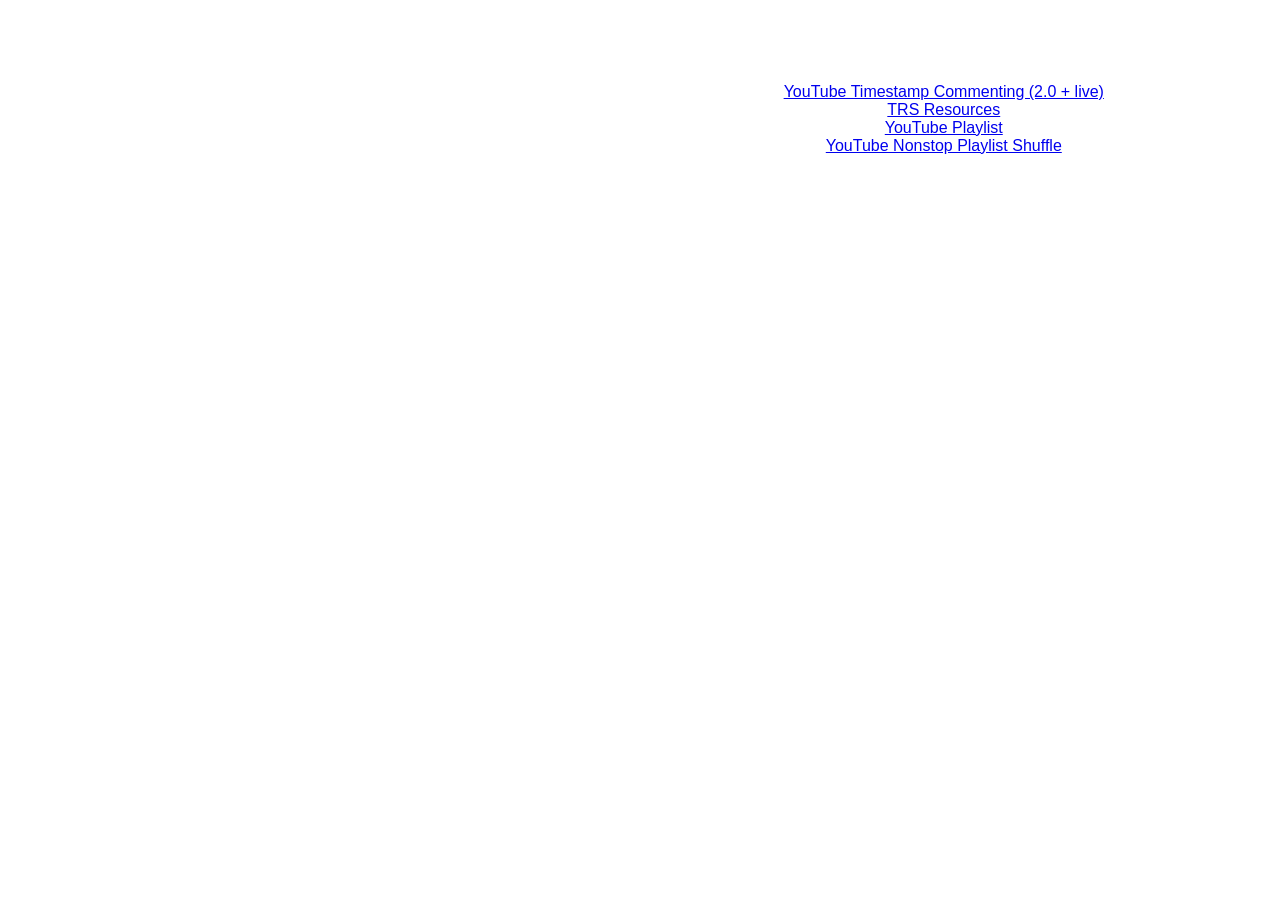
<file: index.html>
<!DOCTYPE html>
<html>
  <head>
    <title>
      Millie's Github Pages
    </title>
    <link rel="icon" href="7C6EA783-EEFB-4ED8-9F3D-34C136716360.png" />
    <link rel="stylesheet" href="styles.css" />
  </head>
  <body>
    <h1>Millie's Github Pages</h1>
    <table>
      <tr>
        <td>
          <p>
            Mostly a page for random projects that I hope will be useful to others in the future.<br />
            Don't expect the best of web formatting or design here....yet.
          </p>
        </td>
        <td>
          <a href="yt-timestamp-comment-200.html">YouTube Timestamp Commenting (2.0 + live)</a>
          <br />
          <a href="trs-resources.html">TRS Resources</a>
          <br />
          <a href="yt-playlist.html">YouTube Playlist</a>
          <br />
          <a href="yt-playlist-shuffle.html">YouTube Nonstop Playlist Shuffle</a>
        </td>
      </tr>
    </table>
  </body>
</html>
</file>
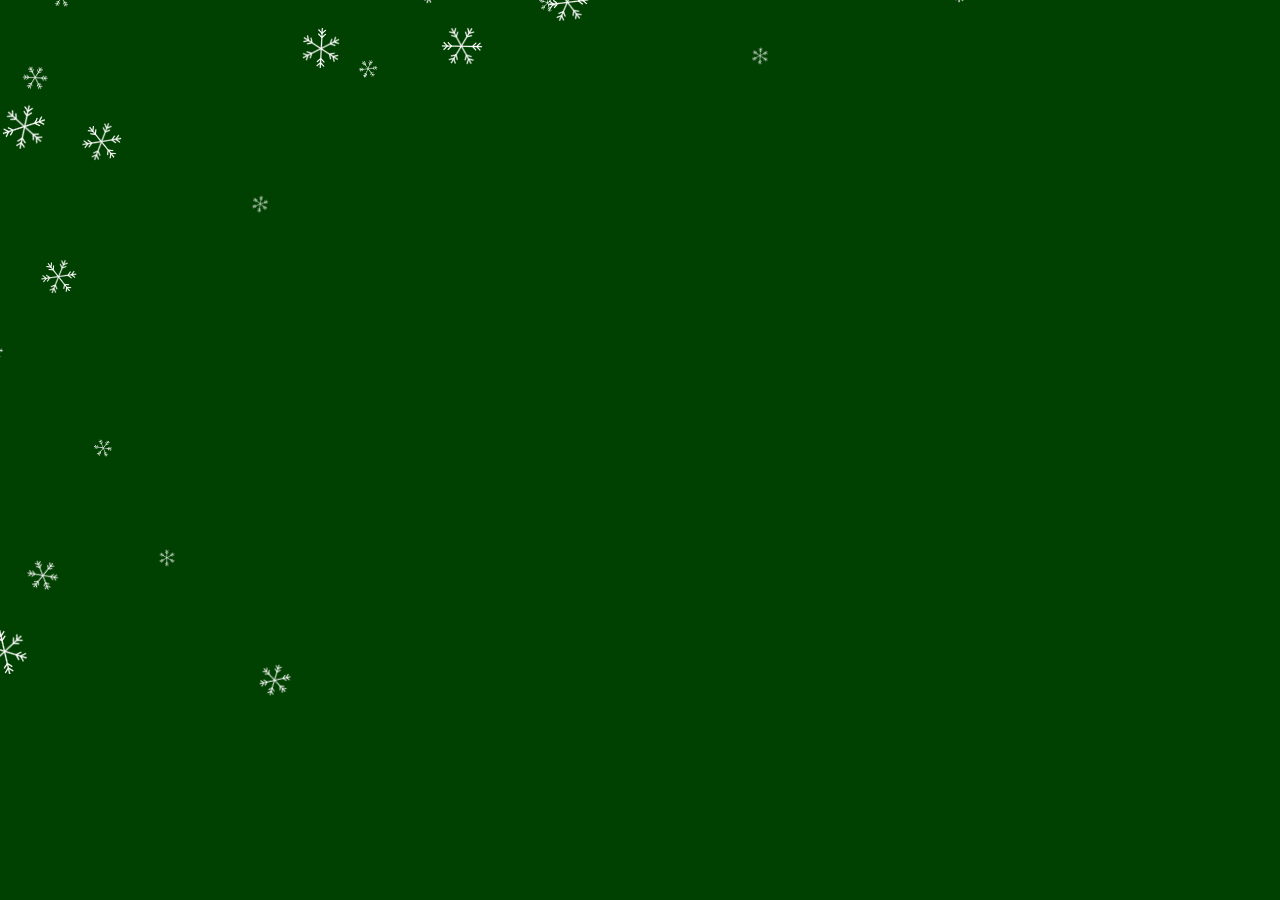
<file: snowing page.html>
<!DOCTYPE html >
<html>
	<head>
		<style>
			
			body {
				background-color: rgba(0, 64, 0, 255);
			}
			.snowy {
				height: 50px;
				width: 50px;
				position: fixed;
				top: 0%;
				left: 0%;
				background-position: 50% 50%;
				background-size: contain;
				background-image: url("snowflake1.png");
				background-repeat: no-repeat;
				transform: rotate(0deg);
			}
		</style>
	</head>
	<body onload="summonSnow()">
		<script>
			var counter = 0;
			var genDir = {
				xChange: 2,
				yChange: 1
			};
			var templateSnow = {
				x: 0,
				y: 0,
				vx: 0,
				xy: 0,
				inang: 0,
				ang: 0,
				size: 100,
				id: "snow"
			};
			var bounds = {
				t: 0, l: 0,
				r: window.innerWidth,
				b: window.innerHeight
			};

			var spdMulti = 0.15;

			function getRandomInt(num) {
				return Math.floor(Math.random() * Math.floor(num));
			}

			var snowArray = [];
			function summonSnow() {
				if (snowArray.length > 500) { return; }
				var newSnow = Object.assign({}, templateSnow);
				switch(getRandomInt(2)) {
					case 1:
						newSnow.x = getRandomInt(bounds.r + 50) - 50;
						newSnow.y = -50;
						break;
					default:
						newSnow.x = -50;
						newSnow.y = getRandomInt(bounds.b) - 50;
				}
				newSnow.vx = getRandomInt(9);
				newSnow.vy = getRandomInt(3);
				newSnow.inang = getRandomInt(360);
				newSnow.ang = getRandomInt(6) - 3;
				newSnow.size = Math.random() * .7 + .3;
				newSnow.id = "snow" + counter++;
				snowArray.push(newSnow);
				var newDivSnow = document.createElement("div");
				newDivSnow.id = newSnow.id;
				newDivSnow.className = "snowy";
				document.getElementById("snowroom").appendChild(newDivSnow);
				newDivSnow.style.left = newSnow.x;
				newDivSnow.style.top = newSnow.y;
				newDivSnow.style.transform = "rotate(" + newSnow.ang + "deg) scale(" + newSnow.size + ")";
			}
			setInterval(function() {summonSnow();}, 40);

			function animate() {
				if (snowArray.length == 0) { return; }
				for (i = 0; i < snowArray.length; i++) {
					animateSnowflake(i);
				}
			}
			setInterval(function() {animate();}, 1);

			function animateSnowflake(id) {
				var nextSnow = snowArray[id];
				nextSnow.x += (genDir.xChange + nextSnow.vx) * spdMulti;
				nextSnow.y += (genDir.yChange + nextSnow.vy) * spdMulti;
				nextSnow.inang += nextSnow.ang * spdMulti;
				nextSnow.inang %= 360;
				var eleSnow = document.getElementById(nextSnow.id);
				if ((nextSnow.x > 0 > bounds.r + 50) ||
						(nextSnow.y > bounds.b + 50)) {
					document.getElementById("snowroom").removeChild(eleSnow);
					snowArray.splice(snowArray.indexOf(nextSnow), 1);
				} else {
					eleSnow.style.left = Math.floor(nextSnow.x) + "px";
					eleSnow.style.top = Math.floor(nextSnow.y) + "px";
					eleSnow.style.transform = "rotate(" + Math.floor(nextSnow.inang) + "deg) scale(" + nextSnow.size + ")";
				}
			}
			

		</script>
		<dir class="snowfall" id="snowroom"></dir>
	</body>
</html>
</file>
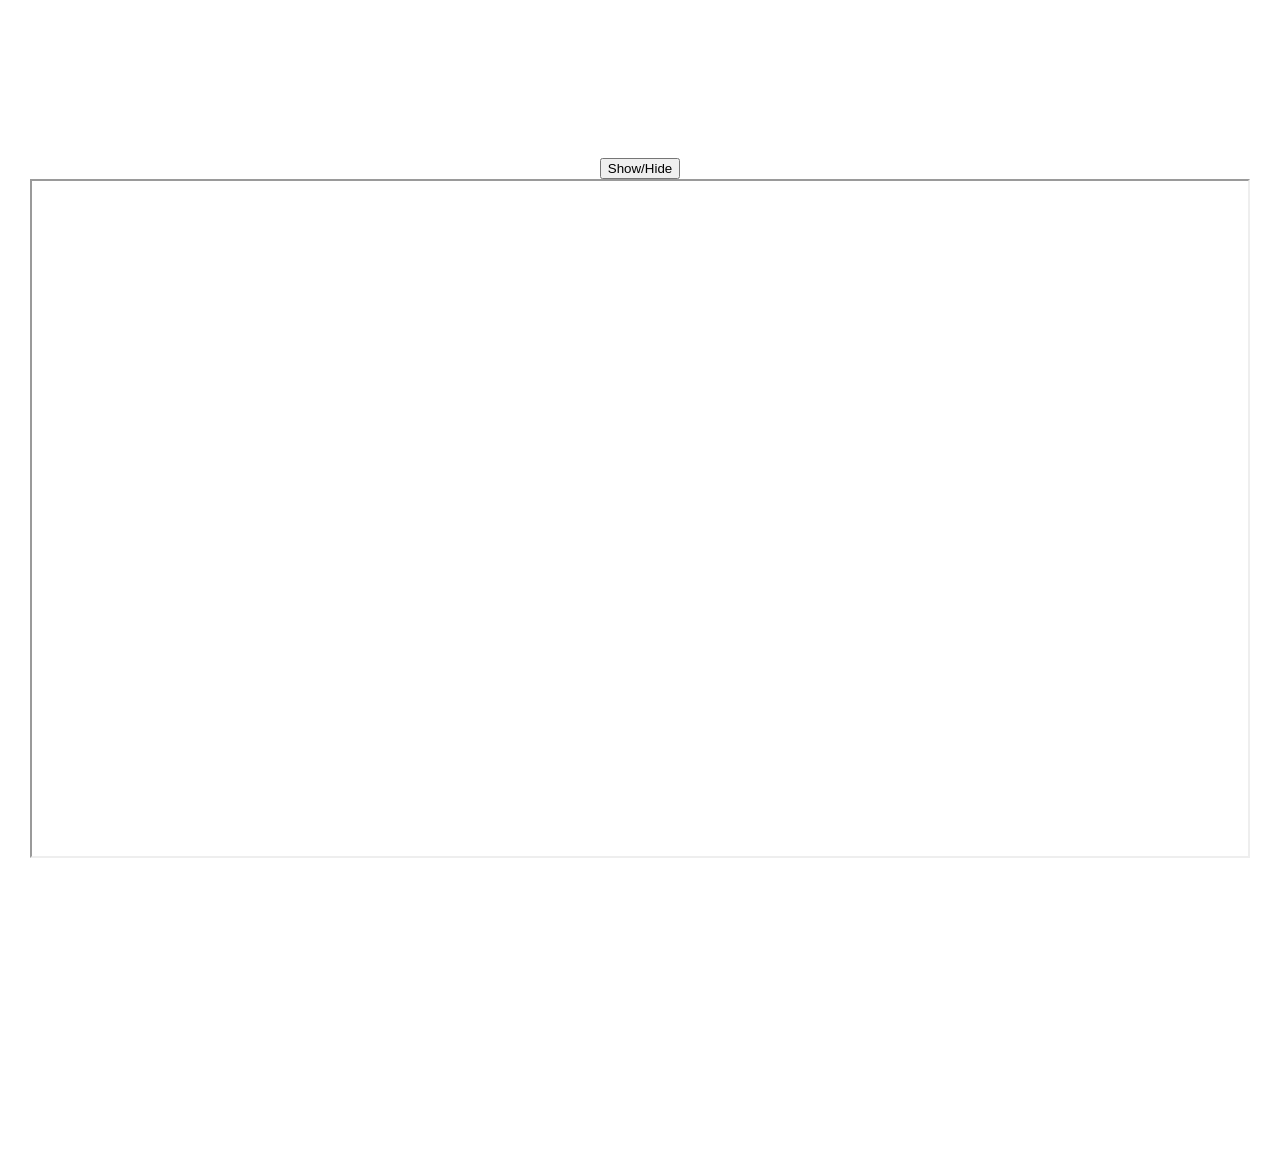
<file: trs-resources.html>
<!DOCTYPE html>
<html>
<head>
	<style>
    	html, body {
            height: 100%;
        }
    	body {
            background-image: url('https://github.com/Millie-kuro/millie-kuro.github.io/blob/main/B7A87739-B12D-471C-86C2-4DC2802F5165.png?raw=true');
            background-position: center center;
            background-size: cover;
            background-repeat: no-repeat;
            background-attachment: fixed;
	    text-align: center;
        }
        body, a {
            color: white;
        }
    	iframe, table {
            margin-left: 1vw;
            margin-right: 1vw;
            width: 95vw;
        }
        iframe {
            height: 75vh;
        }
        table {
            height: 30px;
        }
    </style>
	<title>TRS Resources</title>
</head>

<body>
    <script>
    	function toggle(name) {
            document.getElementById(name).hidden = !document.getElementById(name).hidden;
        }
        
        function toggleTimestamp() { toggle("timestamp"); }
    </script>

    <h1>Touhou Replay Showcase References</h1>
    <p>
	This site is for public access to various TRS resources for easy access.
	(Many of these resources can also be found on TRS's Twitch channel.)
    </p>

    <h4>Touhou Replay Showcase timestamps</h4>
    <button onclick="toggleTimestamp()">Show/Hide</button>
    <br />
    <div id="timestamp">
    	<iframe src="https://docs.google.com/spreadsheets/d/1gdEDfGf4gKFhqE_YIdslhRtuKvsHeSr8e16eQiM4yN0/"></iframe>
    </div>
    <br />
	
    <h4>Additional Resources</h4>
    <a href="https://www.twitch.tv/touhou_replay_showcase">TRS's Twitch channel</a>
    <br />
    <a href="https://youtube.com/channel/UCYhGnYunYon3etuttwPw3cQ">TRS's YouTube channel</a>
    <br />
    <a href="https://twitter.com/thrpyshowcase/">TRS's Twitter</a>
    <br />
    <a href="https://discord.gg/xU3utzg">TRS Discord Server (Touhou Replay Community)</a>
    <br />

    <table>
	<tr>
	    <th>Touhou Replay Showcase Submissions</th>
	    <th>Shmup Replay Showcase Submissions</th>
	</tr>
    	<tr>
            <td>
        	<a href="https://docs.google.com/spreadsheets/d/1YJ644DfyjU02ECytPoySlz4FMWwoiJQMZEJxlChz7I0/">TRS Queue</a>
            </td>
            <td>
              	<a href="https://docs.google.com/spreadsheets/d/19n1Dg-jECBEjPPjr8EZ3R9q3dyfv0Lk--_gnI60U3yg">SRS Queue</a>
            </td>
        </tr>
        <tr>
            <td>
                <a href="https://forms.gle/nvpn2rcbmCvN6WZHA">TRS Submission Form</a>
            </td>
            <td>
            	<a href="https://forms.gle/6BTdYwsqa8nVTTCd8">SRS Submission Form</a>
            </td>
        </tr>
    </table>

    <br /><br />
    <a href="index.html">Go back to millie-kuro's home page.</a>
    <br /><br />

</body>
</html>
</file>
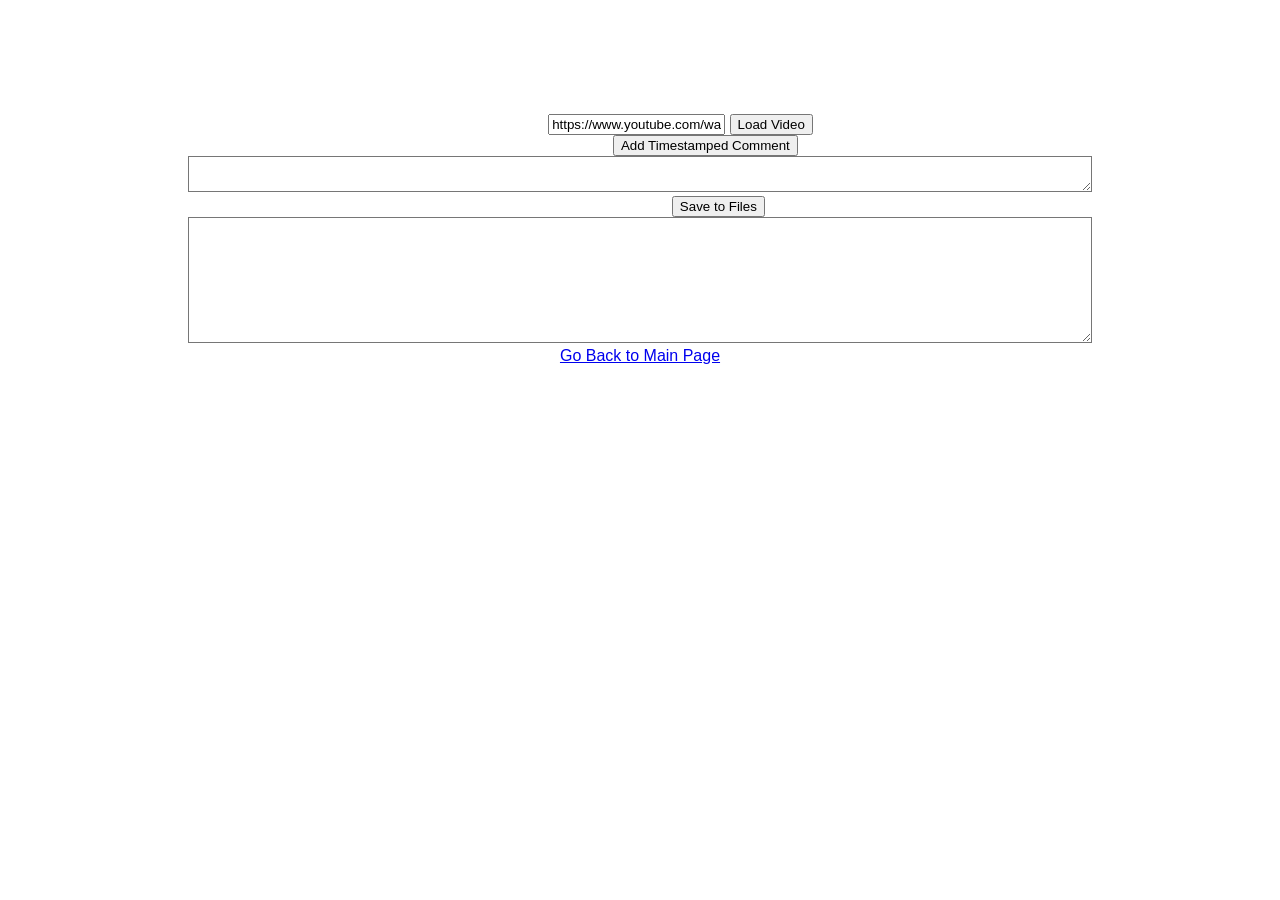
<file: yt-commgen-wcookie.html>
<!DOCTYPE html>
<html>
    <head>
        <link rel="stylesheet" href="styles.css" />
    </head>
    <body onload="loadCookie()">
        <script>
            // Video ID
            var id = "";
            // Time of current video, in hh:mm:ss
            var time = "";
            
            var tag = document.createElement("script");
            tag.src = "https://www.youtube.com/iframe_api";
            var firstSc = document.getElementsByTagName("script")[0];
            firstSc.parentNode.insertBefore(tag, firstSc);

            var player;
            var playingStatus = false;
            
            function updateID() {
                var url = document.getElementById("url").value;
                if (url.indexOf("youtu.be/") > 0) {
                    id = url.split("youtu.be/")[1];
                } else if (url.indexOf("?v=") > 0) {
                       id = url.split("?v=")[1];
                }
            }
            
            // Load video if not already loaded.
            function loadVideo() {
                if (player == null) {
                    player = new YT.Player("playerDiv", {
                           width: 720,
                           height: 480,
                           videoId: id,
                           events: {"onStateChange": onPlayerStateChange}
                       });
                } else {
                    player.loadVideoById({videoId: id});
                }
            }
            
            function onPlayerStateChange(ev) {
                startTimestampUpdate();
            }
            
            function startTimestampUpdate() {
                updateTimestamp();
            }
            setInterval(function() {startTimestampUpdate();}, 16);
            
            function getTime() {
                var totalSec = Math.floor(player.getCurrentTime());
                var hr = Math.floor(totalSec / 3600);
                var min = Math.floor((totalSec % 3600) / 60);
                var sec = Math.floor(totalSec % 60);
                if (hr < 10) {hr = "0" + hr;}
                if (min < 10) {min = "0" + min;}
                if (sec < 10) {sec = "0" + sec;}
                time = hr + ":" + min + ":" + sec;
            }
            
            function updateTimestamp() {
                getTime();
                document.getElementById("time").innerHTML = "<span>Comment at " + time + "</span>";
            }
            
            function addToComment() {
                var comm = document.getElementById("comment").value;
                document.getElementById("total").value += time + " " + comm + "\n";
                document.getElementById("comment").value = "";
                
                saveAllCookies();
            }
            
            function saveToFile() {
            	  var filename = prompt("File name to save as?","yt-timestamp-comment.txt");
                if (filename != null) {
            		var fileDl = document.createElement("a");
                  	fileDl.setAttribute("href","data:text/plain;charset=utf-8," + encodeURIComponent(document.getElementById("total").value));
                  	fileDl.setAttribute("download",filename);
                  	fileDl.style.display = "none";
                  	document.body.appendChild(fileDl);
               	  	fileDl.click();
                  	document.body.removeChild(fileDl);
                }
            }
            
            function saveAllCookies() {
                saveCookie("vidId",id);
                saveCookie("comment", encodeURIComponent(document.getElementById("total").value));
//              document.cookie = "";
//                alert(document.cookie);
            }
            
            function saveCookie(name, content) {
                var d = new Date();
                d.setTime(d.getTime() + 3600000*24 * 30); //30d before expiration
            	document.cookie = name + "=" + content + ";expires="+d.toUTCString()+";path=/";
            }
            
            function getCookieValue(name) {
                let result = document.cookie.match("(^|[^;]+)\\s*" + name + "\\s*=\\s*([^;]+)")
                return result ? result.pop() : ""
            }
            
            function loadCookie() {
                document.getElementById("url").value = "https://www.youtube.com/watch?v="+getCookieValue("vidId");
                updateID();
                document.getElementById("total").value = decodeURIComponent(getCookieValue("comment"));
                if (id != null) {
                    loadVideo();
                }
            }
            
        </script>

        <h1>YouTube Timestamp Comment Generator</h1>
        <p>Timestamp your favourite long videos with ease!</p>
        
        <span>Video URL </span><input id="url" oninput="updateID()"/>
        <button onclick="loadVideo()">Load Video</button>
        <br/>
        
        <div><span id="id"/></div>
        <div id="playerDiv"></div>
        
        <div>
            <span id="time">Comment at Time</span>
            <button onclick="addToComment()">Add Timestamped Comment</button>
            <br/>
            <textarea id="comment" cols="110"></textarea>
        </div>
        <div>
            <span>Timestamp Comment</span>
            <button onclick="saveToFile()">Save to Files</button>
            <br/>
            <textarea id="total" rows="8" cols="110" value="" onfocusout="saveAllCookies()"></textarea>
        </div>
        <a href="index.html">Go Back to Main Page</a>
    </body>
</html>
</file>
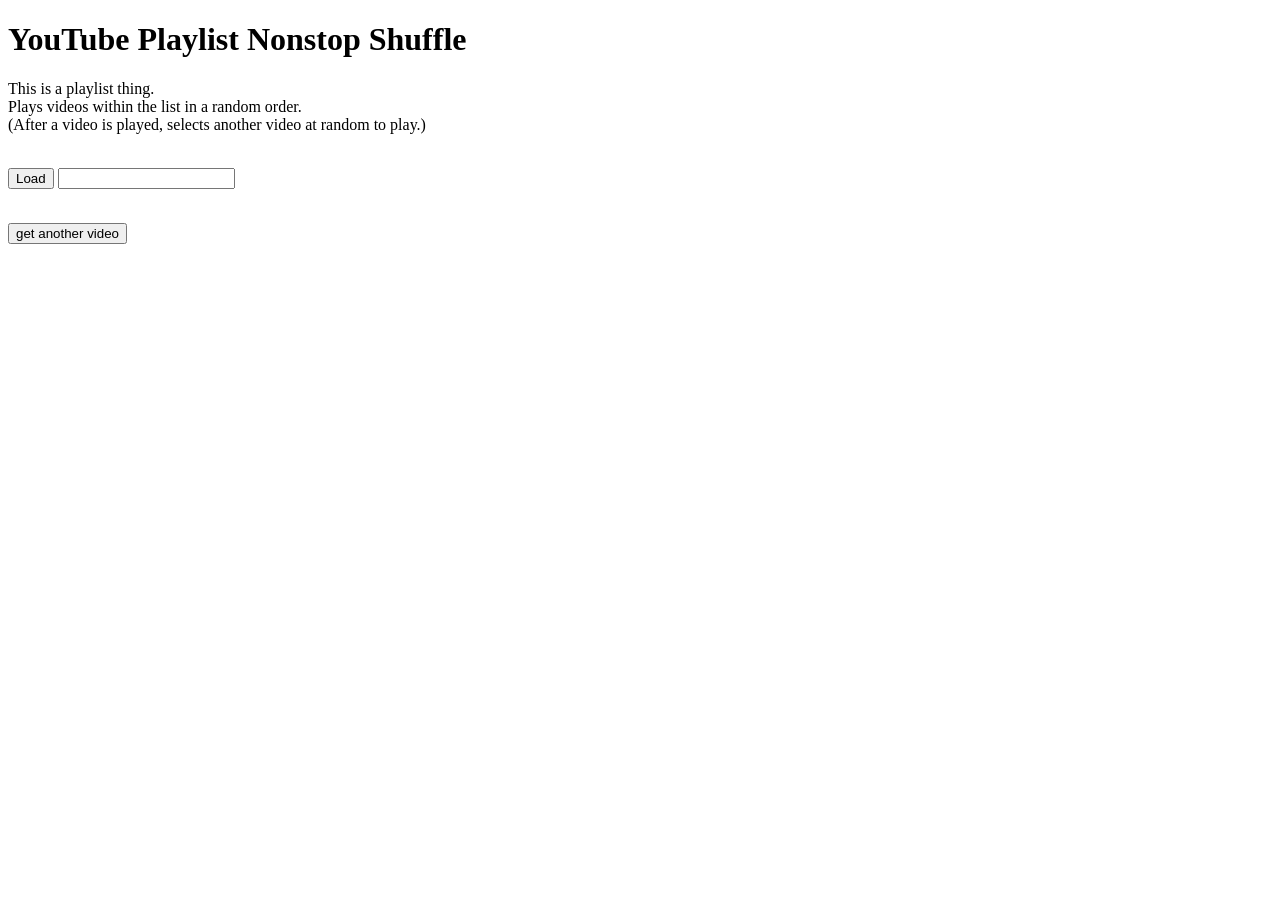
<file: yt-playlist-shuffle-test.html>
<!DOCTYPE html>
<html>
  
  <head>
  <title>Page Title</title>
  </head>

  <body>
    <script>
      var tag = document.createElement('script');
      tag.src = "https://www.youtube.com/iframe_api";
      var firstSc = document.getElementsByTagName('script')[0];
      firstSc.parentNode.insertBefore(tag, firstSc);
      var player;
      var plId = "";
      var link = "";
    
      var positions = [];
    
      function getLink() {
        link = document.getElementById("url").value;
      }
    
      function setPlayerId(url) {
        if (url.indexOf("list=") == -1) {
          plId = '';
        } else {
          var newStr = url.substring(url.indexOf("list=")+5);
          if (newStr.indexOf("&") > -1) {
            newStr = newStr.substring(0, newStr.indexOf("&"));
          }
          plId = newStr;
        }
      }
    
      function loadPlaylist() {
        setPlayerId(link);
        if (player == null) {
          player = new YT.Player('playerdiv', {
            width: 720,
            height: 540,
            playerVars: {
              'autoplay': 1,
              'controls': 1,
              'videoId': '',
              'listtype': 'playlist',
              'list': plId
            },
            events: {
              'onReady': onPlayerReady,
              'onStateChange': onPlayerStateChange
            }
          });
        } else {
          player.loadPlaylist({'list': plId});
          loadPositions();
        }
      }
    
      function onPlayerReady(event) {}
      function onPlayerStateChange(event) {
        if (event.data = YT.PlayerState.PLAYING) {
          loadPositions(event.target.getPlaylist().length);
        }
      }
    
      function loadPositions(num) {
        var ct = num;
        positions = [];
        for (var i = 0; i < ct; i++) {
          positions.push(i);
        }
        document.getElementById("text").innerHTML = "List IDs: " + positions.toString();
      }
    
      function getRandom(a, b) {
        return Math.floor(Math.random() * (a - b + 1) + a);
      }
    
      function nextVideo() {
        shuffle(positions);
        player.playVideoAt(positions[0]);
      }
    
      function unpleasant() {
        nextVideo();
      }
      //setInterval(function() {unpleasant();}, 1000);
    </script>
  
    <h1>YouTube Playlist Nonstop Shuffle</h1>
    <p>
      This is a playlist thing.
      <br />
      Plays videos within the list in a random order.
      <br />
      (After a video is played, selects another video at random to play.)
    </p>

    <br />
    <button onclick="loadPlaylist()">Load</button>
    <input id="url" onchange="getLink()"></input>
    <br />
    <p id="text"></p>
    <br />
    <button onclick="nextVideo()">get another video</button>
    <br />
    <br />
    <div id="playerdiv"></div>

  </body>
</html>
</file>
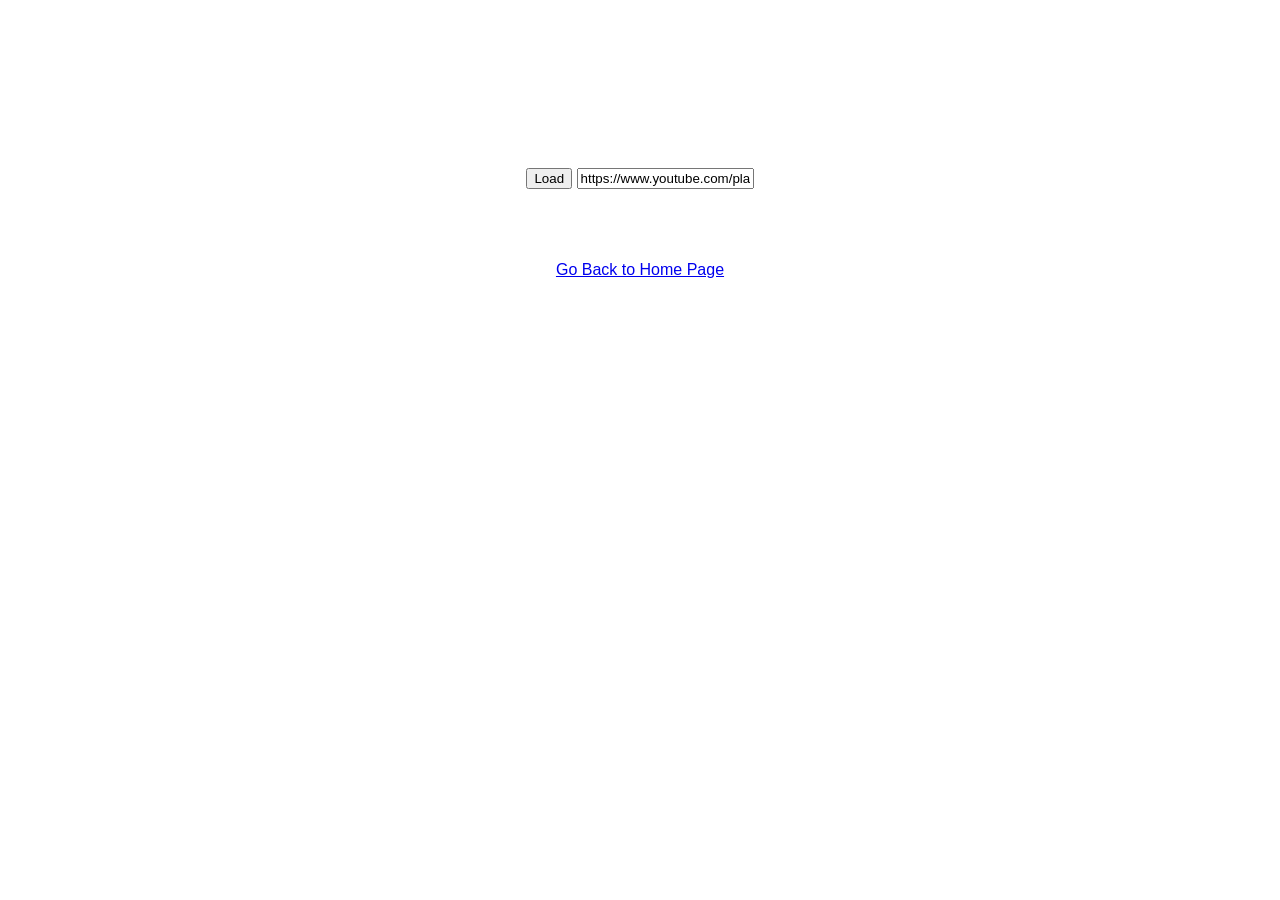
<file: yt-playlist-shuffle.html>
<!DOCTYPE html>
<html>
  
  <head>
    <title>YT Playlist Randomize Player</title>
    <link rel="stylesheet" href="styles.css" />
  </head>
  
  <body onload="loadCookie()">
    <script>
      var tag = document.createElement('script');
      tag.src = "https://www.youtube.com/iframe_api";
      var firstSc = document.getElementsByTagName('script')[0];
      firstSc.parentNode.insertBefore(tag, firstSc);
      var player;
      var plId = "";
      var link = "";
    
      function getLink() {
        link = document.getElementById("url").value;
        setPlayerId(link);
        saveCookie("plId", plId);
      }
    
      function setPlayerId(url) {
        if (url.indexOf("list=") == -1) {
          plId = '';
        } else {
          var newStr = url.substring(url.indexOf("list=")+5);
          if (newStr.indexOf("&") > -1) {
            newStr = newStr.substring(0, newStr.indexOf("&"));
          }
          plId = newStr;
        }
      }
    
      function loadPlaylist() {
        if (player == null) {
          player = new YT.Player('playerdiv', {
            width: 720,
            height: 540,
            playerVars: {
              'autoplay': 1,
              'controls': 1,
              'videoId': '',
              'listtype': 'playlist',
              'list': plId
            },
            events: {
              'onStateChange': onPlayerStateChange
            }
          });
        } else {
          player.loadPlaylist({'list': plId});
        }
      }
    
      function onPlayerStateChange(event) {
        if (event.data = YT.PlayerState.PLAYING) {
          event.target.setShuffle(true);
          event.target.setLoop(true);
        }
      }
      
      function saveCookie(name, content) {
        var d = new Date();
        d.setTime(d.getTime() + 3600000*24 * 30); //30d before expiration
        document.cookie = name + "=" + content + ";expires="+d.toUTCString()+";path=/";
      }
      
      function getCookieValue(name) {
        let result = document.cookie.match("(^|[^;]+)\\s*" + name + "\\s*=\\s*([^;]+)")
        return result ? result.pop() : ""
      }
      
      function loadCookie() {
        document.getElementById("url").value = "https://www.youtube.com/playlist?list="+getCookieValue("plId");
        getLink();
        if (plId != null) {
          loadPlaylist();
        }
      }
    </script>
  
    <h1>YouTube Playlist Nonstop Shuffle</h1>
    <p>
      This is a playlist thing.
      <br />
      Plays videos within the list in a random order.
      <br />
      (After a video is played, plays another video at random.)
    </p>

    <br />
    <button onclick="loadPlaylist()">Load</button>
    <input id="url" onchange="getLink()"></input>
    <br /><br />
    <div id="playerdiv"></div>
  
    <br /><br /><br />
    <a href="index.html">Go Back to Home Page</a>
  </body>

</html>
</file>
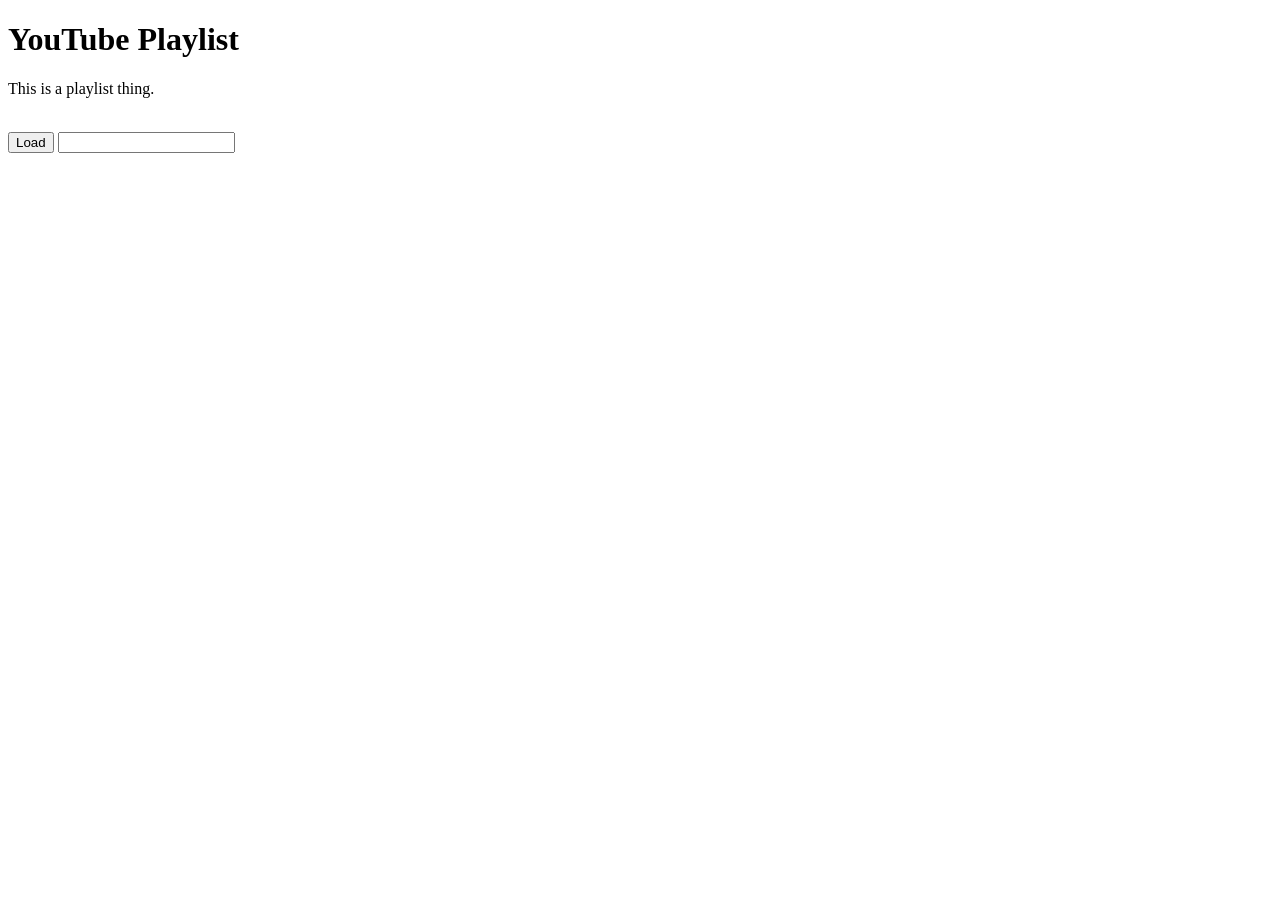
<file: yt-playlist-test.html>
<!DOCTYPE html>
<html>

  <head>
    <title>Page Title</title>
  </head>
  
  <body>
    
    <script>
      var tag = document.createElement('script');
      tag.src = "https://www.youtube.com/iframe_api";
      var firstSc = document.getElementsByTagName('script')[0];
      firstSc.parentNode.insertBefore(tag, firstSc);
      var player;
      var plId = "";
      var link = "";
    
      function getLink() {
        link = document.getElementById("url").value;
      }
    
      function setPlayerId(url) {
        if (url.indexOf("list=") == -1) {
          plId = '';
        } else {
          var newStr = url.substring(url.indexOf("list=")+5);
          if (newStr.indexOf("&") > -1) {
            newStr = newStr.substring(0, newStr.indexOf("&"));
          }
          plId = newStr;
        }
      }
    
      function loadPlaylist() {
        setPlayerId(link);
        if (player == null) {
          player = new YT.Player('playerdiv', {
            width: 720,
            height: 540,
            playerVars: {
              'autoplay': 0,
              'controls': 1,
              'videoId': '',
              'listtype': 'playlist',
              'list': plId
            },
            events: {}
          });
        } else {
          player.loadPlaylist({'list': plId});
        }
      }
    </script>
  
  <h1>YouTube Playlist</h1>
  <p>This is a playlist thing.</p>

  <br />
  <button onclick=loadPlaylist()>Load</button>
  <input id="url" onchange="getLink()"></input>
  <br />
  <br />
  <div id="playerdiv"></div>

</body>
</html>
</file>
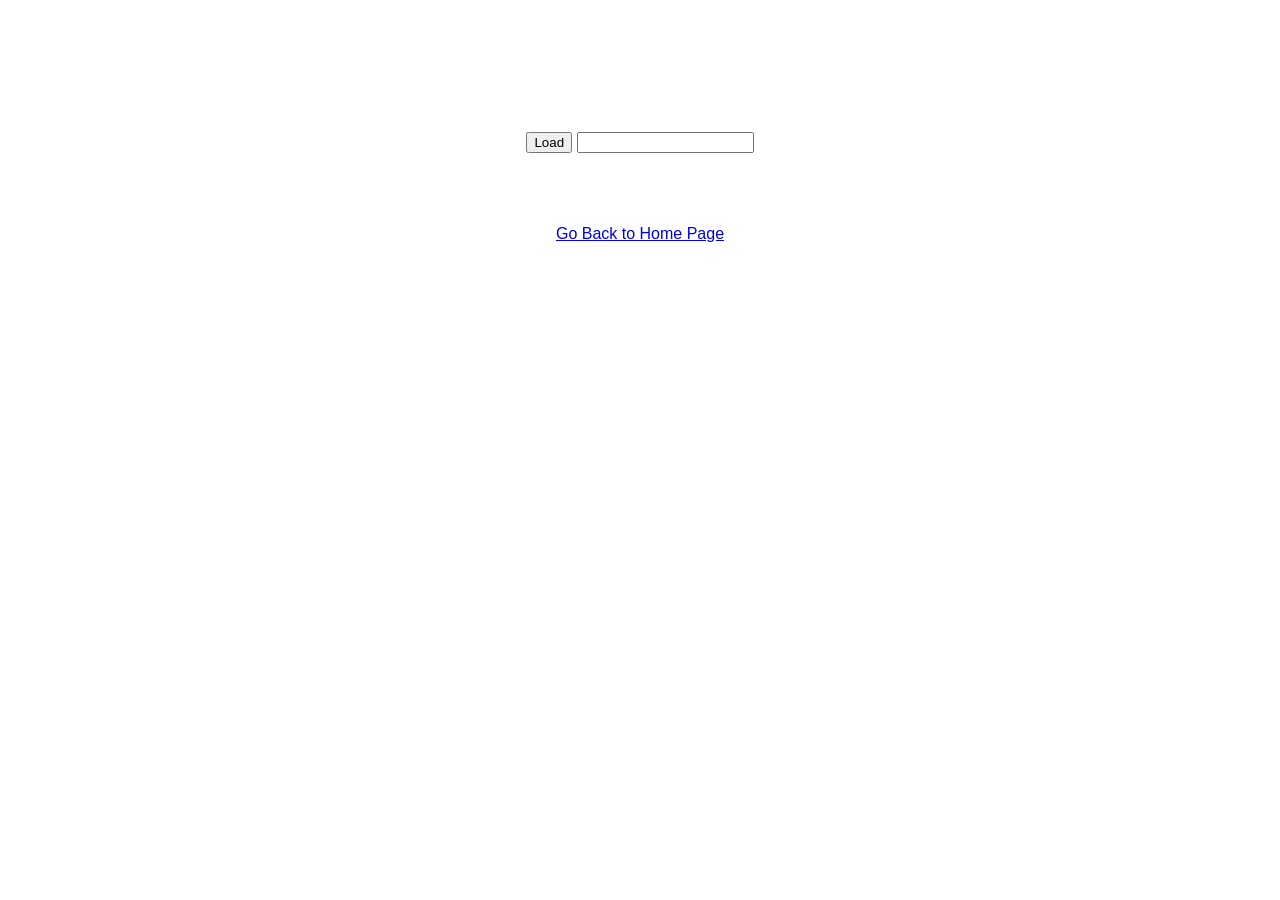
<file: yt-playlist.html>
<!DOCTYPE html>
<html>

  <head>
    <title>YT Playlist</title>
    <link rel="stylesheet" href="styles.css"></link>
  </head>
  
  <body>
    
    <script>
      var tag = document.createElement('script');
      tag.src = "https://www.youtube.com/iframe_api";
      var firstSc = document.getElementsByTagName('script')[0];
      firstSc.parentNode.insertBefore(tag, firstSc);
      var player;
      var plId = "";
      var link = "";
    
      function getLink() {
        link = document.getElementById("url").value;
      }
    
      function setPlayerId(url) {
        if (url.indexOf("list=") == -1) {
          plId = '';
        } else {
          var newStr = url.substring(url.indexOf("list=")+5);
          if (newStr.indexOf("&") > -1) {
            newStr = newStr.substring(0, newStr.indexOf("&"));
          }
          plId = newStr;
        }
      }
    
      function loadPlaylist() {
        setPlayerId(link);
        if (player == null) {
          player = new YT.Player('playerdiv', {
            width: 720,
            height: 540,
            playerVars: {
              'autoplay': 0,
              'controls': 1,
              'videoId': '',
              'listtype': 'playlist',
              'list': plId
            },
            events: {}
          });
        } else {
          player.loadPlaylist({'list': plId});
        }
      }
    </script>
  
  <h1>YouTube Playlist</h1>
  <p>
    This is a playlist thing.
    <br />
  </p>

  <br />
  <button onclick=loadPlaylist()>Load</button>
  <input id="url" onchange="getLink()"></input>
  <br />
  <br />
  <div id="playerdiv"></div>

  <br /><br /><br />
  <a href="index.html">Go Back to Home Page</a>
  
</body>
</html>
</file>
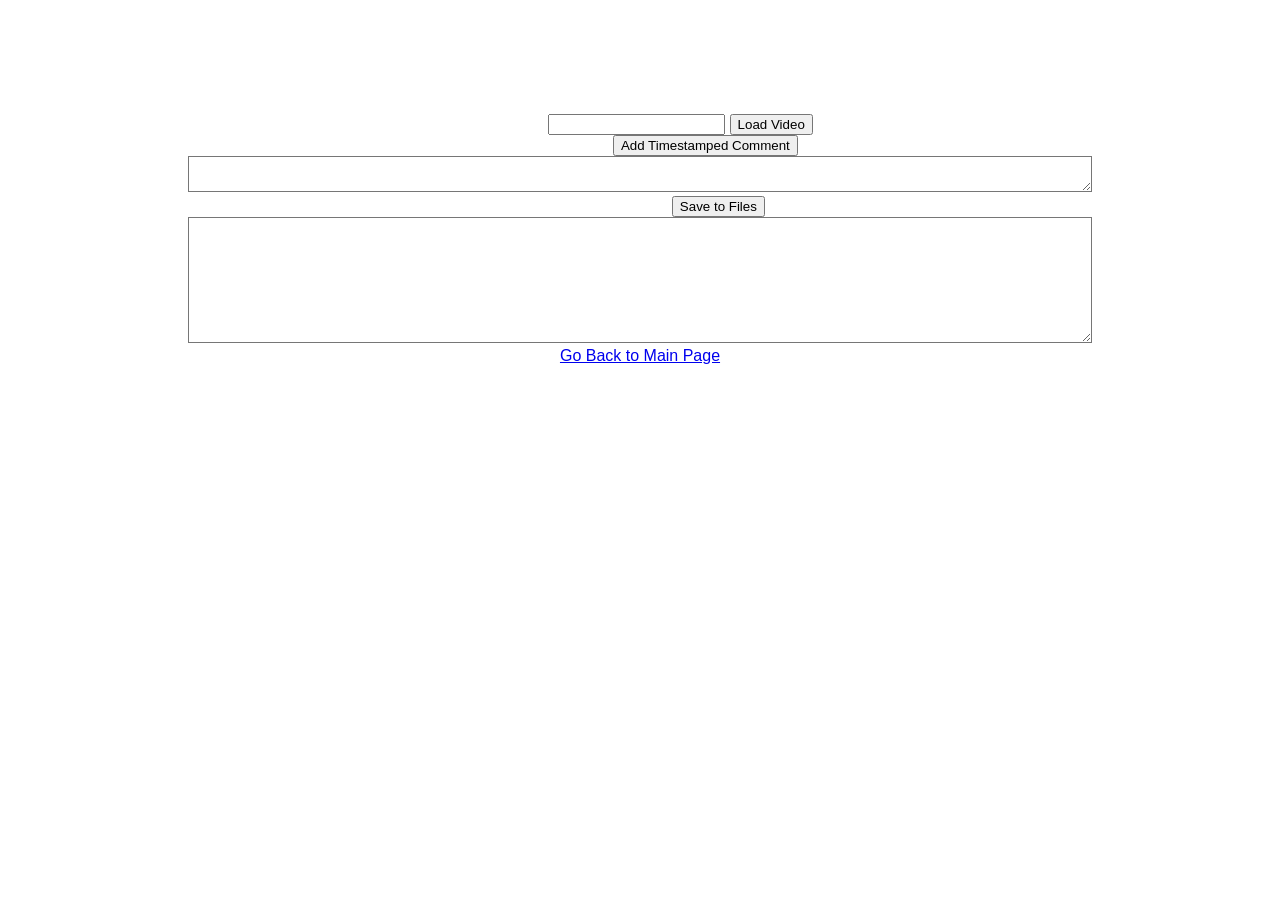
<file: yt-timestamp-comm.html>
<!DOCTYPE html>
<html>
    <head>
        <link rel="stylesheet" href="styles.css" />
    </head>
    <body>
        <script>
            // Video ID
            var id = "";
            // Time of current video, in hh:mm:ss
            var time = "";
            
            var tag = document.createElement("script");
            tag.src = "https://www.youtube.com/iframe_api";
            var firstSc = document.getElementsByTagName("script")[0];
            firstSc.parentNode.insertBefore(tag, firstSc);

            var player;
            
            function updateID() {
                var url = document.getElementById("url").value;
                if (url.indexOf("youtu.be/") > 0) {
                    id = url.split("youtu.be/")[1];
                } else if (url.indexOf("?v=") > 0) {
                       id = url.split("?v=")[1];
                }
            }
            
            // Load video if not already loaded.
            function loadVideo() {
                if (player == null) {
                    player = new YT.Player("playerDiv", {
                           width: 720,
                           height: 480,
                           videoId: id,
                       });
                } else {
                    player.loadVideoById({videoId: id});
                }
            }
            
            function getTime() {
                var totalSec = Math.floor(player.getCurrentTime());
                var hr = Math.floor(totalSec / 3600);
                var min = Math.floor((totalSec % 3600) / 60);
                var sec = Math.floor(totalSec % 60);
                if (hr < 10) {hr = "0" + hr;}
                if (min < 10) {min = "0" + min;}
                if (sec < 10) {sec = "0" + sec;}
                time = hr + ":" + min + ":" + sec;
            }
            
            function updateTimestamp() {
                getTime();
                document.getElementById("time").innerHTML = "<span>Comment at " + time + "</span>";
            }
            
            function addToComment() {
                var comm = document.getElementById("comment").value;
                document.getElementById("total").value += time + " " + comm + "\n";
                document.getElementById("comment").value = "";
            }
            
            function saveToFile() {
            	var filename = prompt("File name to save as?","yt-timestamp-comment.txt");
                if (filename != null) {
            		var fileDl = document.createElement("a");
                	fileDl.setAttribute("href","data:text/plain;charset=utf-8," + encodeURIComponent(document.getElementById("total").value));
                	fileDl.setAttribute("download",filename);
                	fileDl.style.display = "none";
                	document.body.appendChild(fileDl);
               		fileDl.click();
                	document.body.removeChild(fileDl);
                }
            }
            
        </script>

        <h1>YouTube Timestamp Comment Generator</h1>
        <p>Timestamp your favourite long videos with ease!</p>
        
        <span>Video URL </span><input id="url" oninput="updateID()"/>
        <button onclick="loadVideo()">Load Video</button>
        <br/>
        
        <div><span id="id"/></div>
        <div id="playerDiv"></div>
        
        <div>
            <span id="time">Comment at Time</span>
            <button onclick="addToComment()">Add Timestamped Comment</button>
            <br/>
            <textarea id="comment" cols="110" oninput="updateTimestamp()"></textarea>
        </div>
        <div>
            <span>Timestamp Comment</span>
            <button onclick="saveToFile()">Save to Files</button>
            <br/>
            <textarea id="total" rows="8" cols="110" value=""></textarea>
        </div>
        <a href="index.html">Go Back to Main Page</a>
    </body>
</html>
</file>
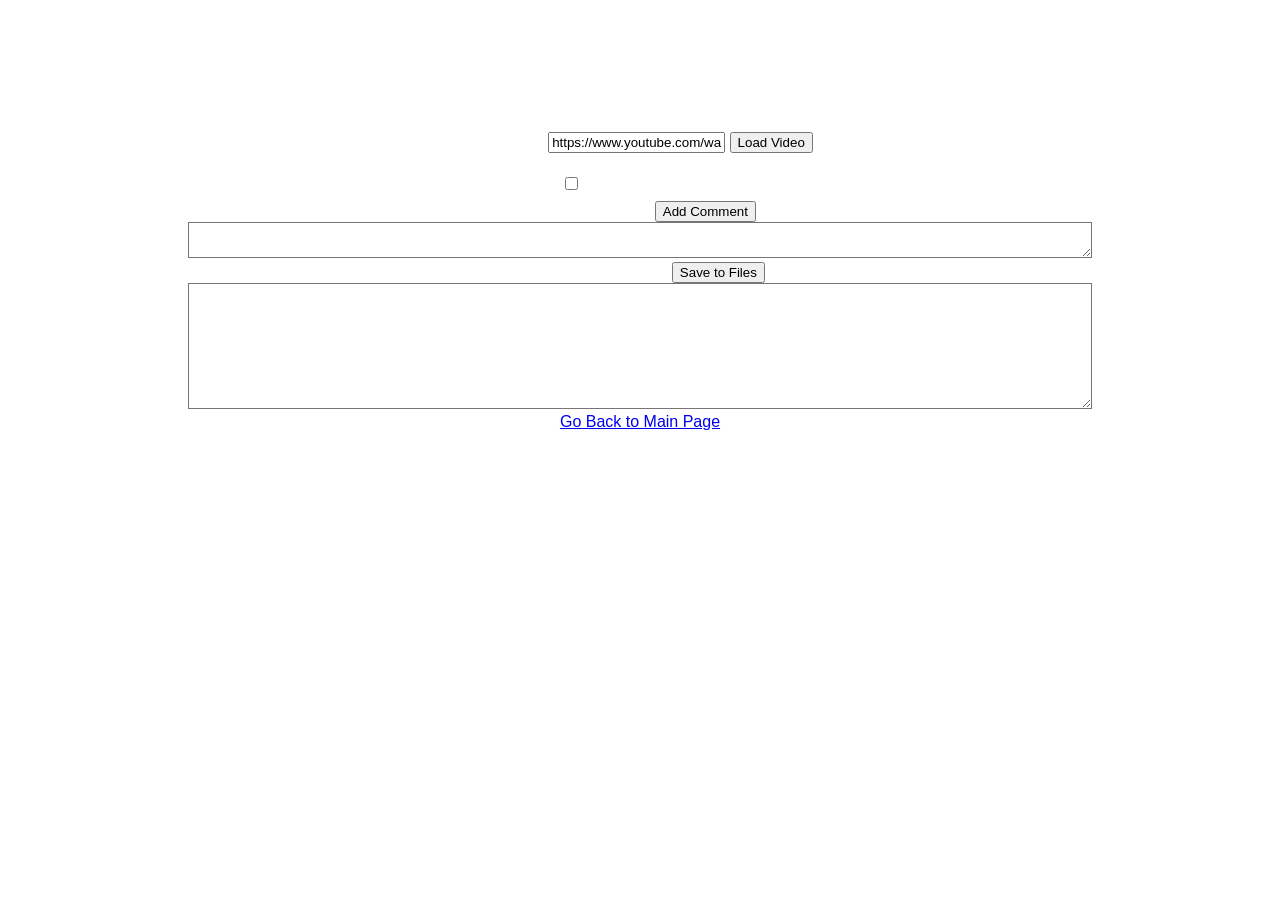
<file: yt-timestamp-comment-200.html>
<!DOCTYPE html>
<html>
    <head>
        <title>
            YouTube Timestamp Commenting Generator (by Millie〜)
        </title>
        <link rel="icon" href="7C6EA783-EEFB-4ED8-9F3D-34C136716360.png" />
        <link rel="stylesheet" href="styles.css" />
    </head>
    <body onload="loadCookie()">
        <script>
            // Video ID
            var id = "";
            // Time of current video, in hh:mm:ss
            var time = "";
            
            var tag = document.createElement("script");
            tag.src = "https://www.youtube.com/iframe_api";
            var firstSc = document.getElementsByTagName("script")[0];
            firstSc.parentNode.insertBefore(tag, firstSc);

            var player;
            var playingStatus = false;
            
            function updateID() {
                var url = document.getElementById("url").value;
                if (url.indexOf("youtu.be/") > 0) {
                    id = url.split("youtu.be/")[1];
                } else if (url.indexOf("?v=") > 0) {
                       id = url.split("?v=")[1];
                }
            }
            
            // Load video if not already loaded.
            function loadVideo() {
                if (player == null) {
                    player = new YT.Player("playerDiv", {
                           width: 720,
                           height: 480,
                           videoId: id,
                           events: {"onStateChange": onPlayerStateChange}
                       });
                } else {
                    player.loadVideoById({videoId: id});
                }
		    
		// Additional code for livestream chat.
		embedLiveChat();
            }
            
            function onPlayerStateChange(ev) {
                startTimestampUpdate();
            }
            
            function startTimestampUpdate() {
                updateTimestamp();
            }
            setInterval(function() {startTimestampUpdate();}, 16);
            
            function getTime() {
                var totalSec = Math.floor(player.getCurrentTime());
                if (document.getElementById("live-mode").checked == true) {
                	totalSec -= document.getElementById("offset").value;
                    if (totalSec < 0) {
                    	totalSec = 0;
                    }
                }
                
                //convert to hms
                var hr = Math.floor(totalSec / 3600);
                var min = Math.floor((totalSec % 3600) / 60);
                var sec = Math.floor(totalSec % 60);
                if (hr < 10) {hr = "0" + hr;}
                if (min < 10) {min = "0" + min;}
                if (sec < 10) {sec = "0" + sec;}
                time = hr + ":" + min + ":" + sec;
            }
            
            function updateTimestamp() {
                getTime();
                document.getElementById("time").innerHTML = "<span>Comment at " + time + "</span>";
            }
            
            function embedLiveChat() {
		if (document.getElementById("liveChatWin") != null) {
		    document.getElementById("liveChatWin").parentNode.removeChild(document.getElementById("liveChatWin"));
		}
		var newChat = document.createElement("iframe");
		newChat.width = 360;
		newChat.height = 480;
		newChat.id = "liveChatWin";
		newChat.src = "https://www.youtube.com/live_chat?v=" + id + "&embed_domain=" + window.location.hostname + "&width=360&height=480";
		document.getElementById("liveChat").appendChild(newChat);
		showChat();
            }
		
	    function showChat() {
		if (document.getElementById("liveChatWin") != null) {
		    document.getElementById("liveChatWin").hidden = !document.getElementById("chat-visible").checked;
		}
	    }
            
            function addToComment() {
                var comm = document.getElementById("comment").value;
                document.getElementById("total").value += time + " " + comm + "\n";
                document.getElementById("comment").value = "";
                
                saveAllCookies();
            }
            
            function saveToFile() {
            	  var filename = prompt("File name to save as?","yt-timestamp-comment.txt");
                if (filename != null) {
            		var fileDl = document.createElement("a");
                  	fileDl.setAttribute("href","data:text/plain;charset=utf-8," + encodeURIComponent(document.getElementById("total").value));
                  	fileDl.setAttribute("download",filename);
                  	fileDl.style.display = "none";
                  	document.body.appendChild(fileDl);
               	  	fileDl.click();
                  	document.body.removeChild(fileDl);
                }
            }
            
            function saveAllCookies() {
                saveCookie("vidId",id);
                saveCookie("comment", encodeURIComponent(document.getElementById("total").value));
//              document.cookie = "";
//                alert(document.cookie);
            }
            
            function saveCookie(name, content) {
                var d = new Date();
                d.setTime(d.getTime() + 3600000*24 * 30); //30d before expiration
            	document.cookie = name + "=" + content + ";expires="+d.toUTCString()+";path=/";
            }
            
            function getCookieValue(name) {
                let result = document.cookie.match("(^|[^;]+)\\s*" + name + "\\s*=\\s*([^;]+)")
                return result ? result.pop() : ""
            }
            
            function loadCookie() {
                document.getElementById("url").value = "https://www.youtube.com/watch?v="+getCookieValue("vidId");
                updateID();
                document.getElementById("total").value = decodeURIComponent(getCookieValue("comment"));
                if (id != null) {
                    loadVideo();
                }
            }
            
            function toggleLivestream() {
		let hide = !document.getElementById("live-mode").checked;
                document.getElementById("live-mode-offset").hidden = hide;
                document.getElementById("liveChat").hidden = hide;
		document.getElementById("chatToggleDiv").hidden = hide;
            }
            
        </script>

        <h1>YouTube Timestamp Comment Generator</h1>
        <p>
            Timestamp your favourite long videos with ease!
            <br />
            (Also works with livestreams.)
        </p>
        
        <span>Video URL </span><input id="url" oninput="updateID()"/>
        <button onclick="loadVideo()">Load Video</button>
        <br/>
        <br/>
        
        <div><span id="id"/></div>
	<table>
	    <tr>
		<td>
		    <input id="live-mode" type="checkbox" onclick="toggleLivestream()"/><span>Livestream mode</span>
		</td>
		<td>
		    <div id="chatToggleDiv" hidden="true">
	    	    	<input id="chat-visible" type="checkbox" onclick="showChat()">Show Chat (only works on livestreams)</button>
		    </div>
		</td>
	    </tr>
	    <tr>
		<td>
        	    <div id="playerDiv"></div>
		</td>
		<td>
        	    <div id="liveChat" hidden="true"></div>
		</td>
	    </tr>
	</table>
        
        <div>
            <span id="time">Comment at Time</span>
            <button onclick="addToComment()">Add Comment</button>
            <div id="live-mode-offset" hidden="true">
                <!-- Livestream mode timestamp offset-->
                <span>Timestamp Offset: </span><input type="number" id="offset" value="2" style="text-align:right;"/><span>seconds</span>
            </div>
            <br/>
            <textarea id="comment" cols="110"></textarea>
        </div>
        <div>
            <span>Timestamp Comment</span>
            <button onclick="saveToFile()">Save to Files</button>
            <br/>
            <textarea id="total" rows="8" cols="110" value="" onfocusout="saveAllCookies()"></textarea>
        </div>
        <a href="index.html">Go Back to Main Page</a>
    </body>
</html>
</file>
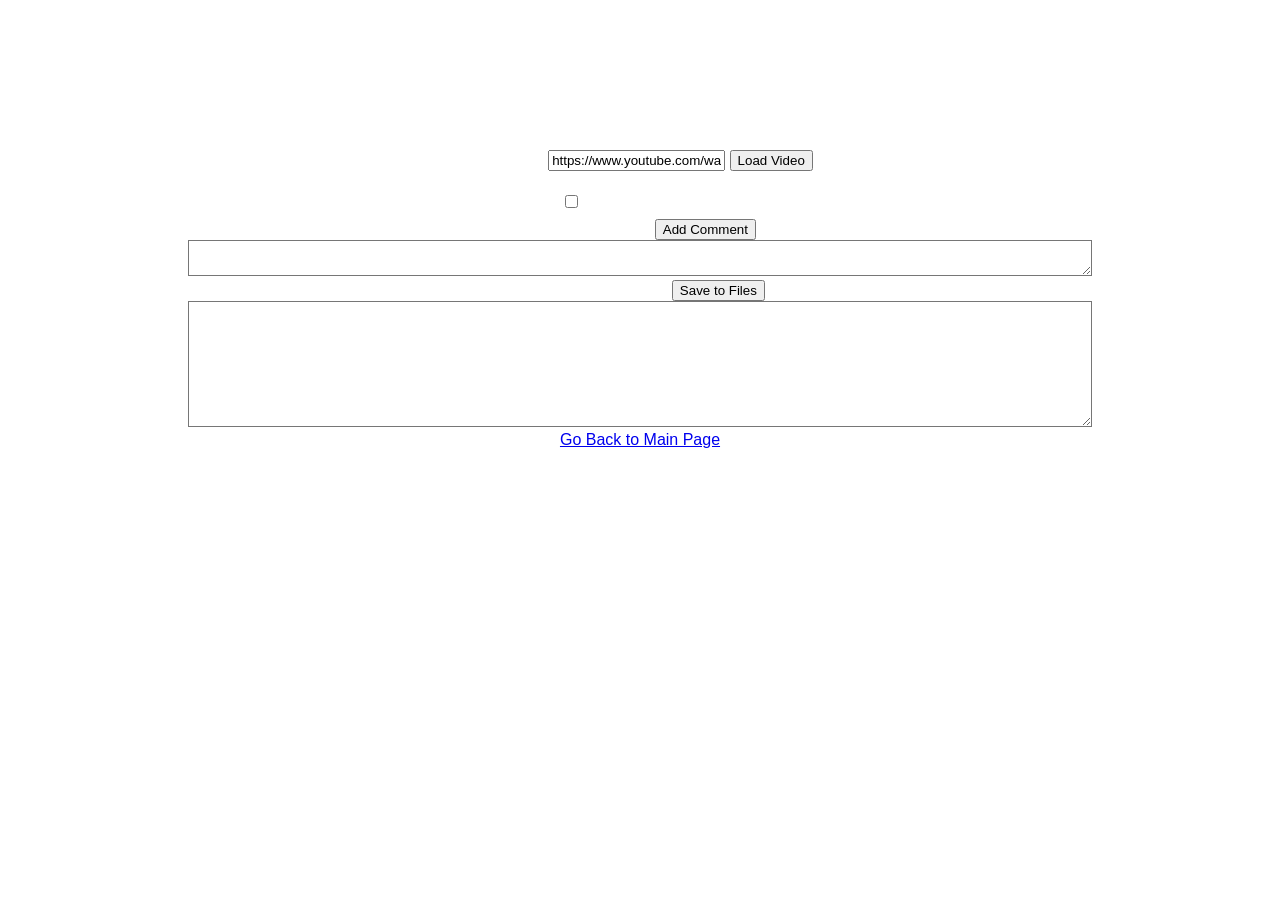
<file: yt-timestamp-livestream-200.html>
<!DOCTYPE html>
<html>
    <head>
        <title>
            YouTube Timestamp Commenting Generator (by Millie〜)
        </title>
        <link rel="icon" href="7C6EA783-EEFB-4ED8-9F3D-34C136716360.png" />
        <link rel="stylesheet" href="styles.css" />
    </head>
    <body onload="loadCookie()">
        <script>
            // Video ID
            var id = "";
            // Time of current video, in hh:mm:ss
            var time = "";
            
            var tag = document.createElement("script");
            tag.src = "https://www.youtube.com/iframe_api";
            var firstSc = document.getElementsByTagName("script")[0];
            firstSc.parentNode.insertBefore(tag, firstSc);

            var player;
            var playingStatus = false;
            
            function updateID() {
                var url = document.getElementById("url").value;
                if (url.indexOf("youtu.be/") > 0) {
                    id = url.split("youtu.be/")[1];
                } else if (url.indexOf("?v=") > 0) {
                       id = url.split("?v=")[1];
                }
            }
            
            // Load video if not already loaded.
            function loadVideo() {
                if (player == null) {
                    player = new YT.Player("playerDiv", {
                           width: 720,
                           height: 480,
                           videoId: id,
                           events: {"onStateChange": onPlayerStateChange}
                       });
                } else {
                    player.loadVideoById({videoId: id});
                }
		    
		// Additional code for livestream chat.
		embedLiveChat();
            }
            
            function onPlayerStateChange(ev) {
                startTimestampUpdate();
            }
            
            function startTimestampUpdate() {
                updateTimestamp();
            }
            setInterval(function() {startTimestampUpdate();}, 16);
            
            function getTime() {
                var totalSec = Math.floor(player.getCurrentTime());
                if (document.getElementById("live-mode").checked == true) {
                	totalSec -= document.getElementById("offset").value;
                    if (totalSec < 0) {
                    	totalSec = 0;
                    }
                }
                
                //convert to hms
                var hr = Math.floor(totalSec / 3600);
                var min = Math.floor((totalSec % 3600) / 60);
                var sec = Math.floor(totalSec % 60);
                if (hr < 10) {hr = "0" + hr;}
                if (min < 10) {min = "0" + min;}
                if (sec < 10) {sec = "0" + sec;}
                time = hr + ":" + min + ":" + sec;
            }
            
            function updateTimestamp() {
                getTime();
                document.getElementById("time").innerHTML = "<span>Comment at " + time + "</span>";
            }
            
            function embedLiveChat() {
		if (document.getElementById("liveChatWin") != null) {
		    document.getElementById("liveChatWin").parentNode.removeChild(document.getElementById("liveChatWin"));
		}
		var newChat = document.createElement("iframe");
		newChat.width = 360;
		newChat.height = 480;
		newChat.id = "liveChatWin";
		newChat.src = "https://www.youtube.com/live_chat?v=" + id + "&embed_domain=" + window.location.hostname + "&width=360&height=480";
		document.getElementById("liveChat").appendChild(newChat);
		showChat();
            }
		
	    function showChat() {
		if (document.getElementById("liveChatWin") != null) {
		    document.getElementById("liveChatWin").hidden = !document.getElementById("chat-visible").checked;
		}
	    }
            
            function addToComment() {
                var comm = document.getElementById("comment").value;
                document.getElementById("total").value += time + " " + comm + "\n";
                document.getElementById("comment").value = "";
                
                saveAllCookies();
            }
            
            function saveToFile() {
            	  var filename = prompt("File name to save as?","yt-timestamp-comment.txt");
                if (filename != null) {
            		var fileDl = document.createElement("a");
                  	fileDl.setAttribute("href","data:text/plain;charset=utf-8," + encodeURIComponent(document.getElementById("total").value));
                  	fileDl.setAttribute("download",filename);
                  	fileDl.style.display = "none";
                  	document.body.appendChild(fileDl);
               	  	fileDl.click();
                  	document.body.removeChild(fileDl);
                }
            }
            
            function saveAllCookies() {
                saveCookie("vidId",id);
                saveCookie("comment", encodeURIComponent(document.getElementById("total").value));
//              document.cookie = "";
//                alert(document.cookie);
            }
            
            function saveCookie(name, content) {
                var d = new Date();
                d.setTime(d.getTime() + 3600000*24 * 30); //30d before expiration
            	document.cookie = name + "=" + content + ";expires="+d.toUTCString()+";path=/";
            }
            
            function getCookieValue(name) {
                let result = document.cookie.match("(^|[^;]+)\\s*" + name + "\\s*=\\s*([^;]+)")
                return result ? result.pop() : ""
            }
            
            function loadCookie() {
                document.getElementById("url").value = "https://www.youtube.com/watch?v="+getCookieValue("vidId");
                updateID();
                document.getElementById("total").value = decodeURIComponent(getCookieValue("comment"));
                if (id != null) {
                    loadVideo();
                }
            }
            
            function toggleLivestream() {
		let hide = !document.getElementById("live-mode").checked;
                document.getElementById("live-mode-offset").hidden = hide;
                document.getElementById("liveChat").hidden = hide;
		document.getElementById("chatToggleDiv").hidden = hide;
            }
            
        </script>

        <h1>YouTube Timestamp Comment Generator</h1>
        <p>
            Timestamp your favourite long videos with ease!
            <br />
            (Also works with livestreams.)
	    <br />
	    (trying to get live chat to work...almost there)
        </p>
        
        <span>Video URL </span><input id="url" oninput="updateID()"/>
        <button onclick="loadVideo()">Load Video</button>
        <br/>
        <br/>
        
        <div><span id="id"/></div>
	<table>
	    <tr>
		<td>
		    <input id="live-mode" type="checkbox" onclick="toggleLivestream()"/><span>Livestream mode</span>
		</td>
		<td>
		    <div id="chatToggleDiv" hidden="true">
	    	    	<input id="chat-visible" type="checkbox" onclick="showChat()">Show Chat</button>
		    </div>
		</td>
	    </tr>
	    <tr>
		<td>
        	    <div id="playerDiv"></div>
		</td>
		<td>
        	    <div id="liveChat" hidden="true"></div>
		</td>
	    </tr>
	</table>
        
        <div>
            <span id="time">Comment at Time</span>
            <button onclick="addToComment()">Add Comment</button>
            <div id="live-mode-offset" hidden="true">
                <!-- Livestream mode timestamp offset-->
                <span>Timestamp Offset: </span><input type="number" id="offset" value="2" style="text-align:right;"/><span>seconds</span>
            </div>
            <br/>
            <textarea id="comment" cols="110"></textarea>
        </div>
        <div>
            <span>Timestamp Comment</span>
            <button onclick="saveToFile()">Save to Files</button>
            <br/>
            <textarea id="total" rows="8" cols="110" value="" onfocusout="saveAllCookies()"></textarea>
        </div>
        <a href="index.html">Go Back to Main Page</a>
    </body>
</html>
</file>
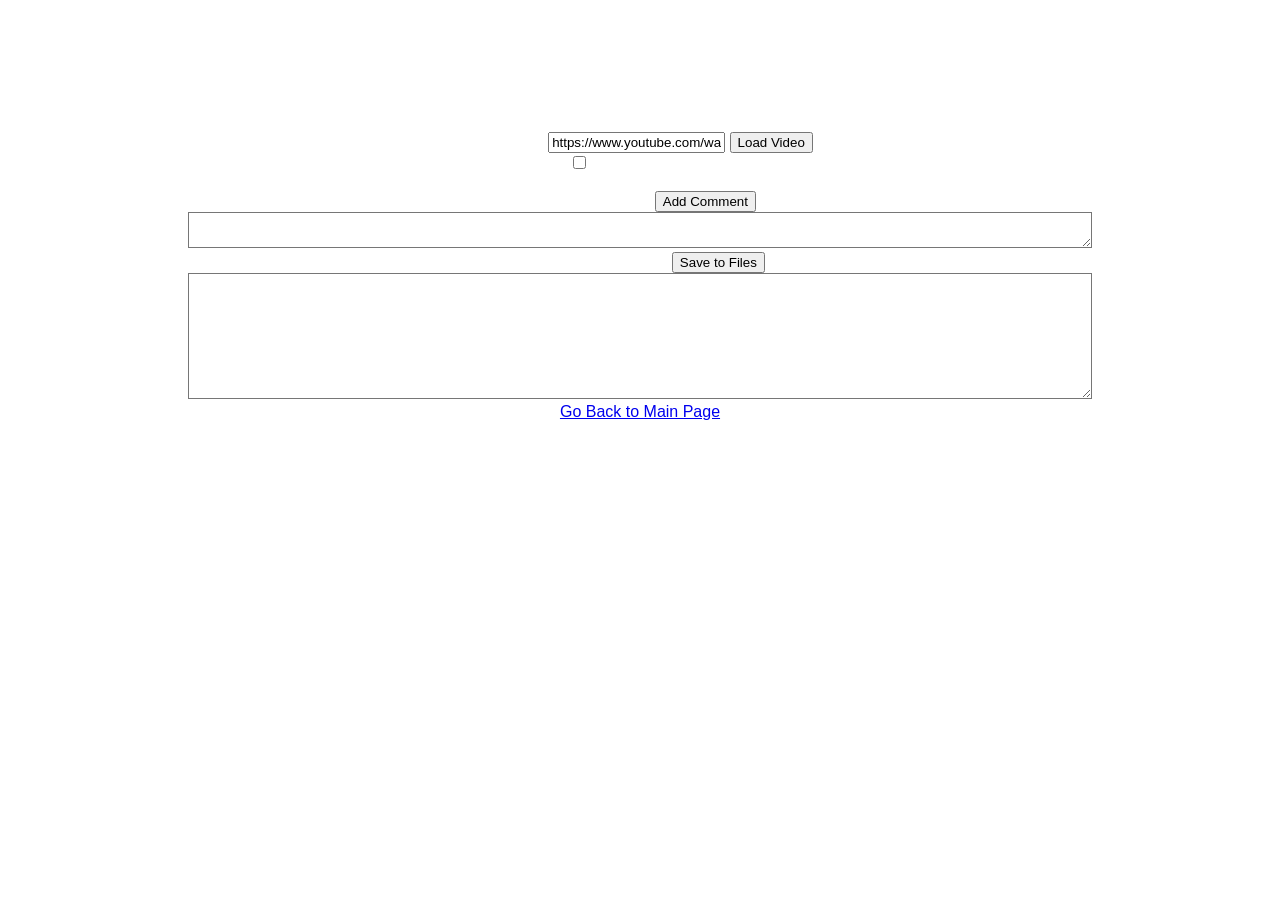
<file: yt-timestamp-livestream-test.html>
<!DOCTYPE html>
<html>
    <head>
        <title>
            YouTube Timestamp Commenting Generator (by Millie〜)
        </title>
        <link rel="icon" href="7C6EA783-EEFB-4ED8-9F3D-34C136716360.png" />
        <link rel="stylesheet" href="styles.css" />
    </head>
    <body onload="loadCookie()">
        <script>
            // Video ID
            var id = "";
            // Time of current video, in hh:mm:ss
            var time = "";
            
            var tag = document.createElement("script");
            tag.src = "https://www.youtube.com/iframe_api";
            var firstSc = document.getElementsByTagName("script")[0];
            firstSc.parentNode.insertBefore(tag, firstSc);

            var player;
            var playingStatus = false;
            
            function updateID() {
                var url = document.getElementById("url").value;
                if (url.indexOf("youtu.be/") > 0) {
                    id = url.split("youtu.be/")[1];
                } else if (url.indexOf("?v=") > 0) {
                       id = url.split("?v=")[1];
                }
            }
            
            // Load video if not already loaded.
            function loadVideo() {
                if (player == null) {
                    player = new YT.Player("playerDiv", {
                           width: 720,
                           height: 480,
                           videoId: id,
                           events: {"onStateChange": onPlayerStateChange}
                       });
                } else {
                    player.loadVideoById({videoId: id});
                }
            }
            
            function onPlayerStateChange(ev) {
                startTimestampUpdate();
            }
            
            function startTimestampUpdate() {
                updateTimestamp();
            }
            setInterval(function() {startTimestampUpdate();}, 16);
            
            function getTime() {
                var totalSec = Math.floor(player.getCurrentTime());
                if (document.getElementById("live-mode").checked == true) {
                	totalSec -= document.getElementById("offset").value;
                    if (totalSec < 0) {
                    	totalSec = 0;
                    }
                }
                
                //convert to hms
                var hr = Math.floor(totalSec / 3600);
                var min = Math.floor((totalSec % 3600) / 60);
                var sec = Math.floor(totalSec % 60);
                if (hr < 10) {hr = "0" + hr;}
                if (min < 10) {min = "0" + min;}
                if (sec < 10) {sec = "0" + sec;}
                time = hr + ":" + min + ":" + sec;
            }
            
            function updateTimestamp() {
                getTime();
                document.getElementById("time").innerHTML = "<span>Comment at " + time + "</span>";
            }
            
            function embedLiveChat() {
            	let embedUrl = "https://www.youtube.com/live_chat?v="&id&"&embed_domain=https://millie-kuro.github.io/yt-timestamp-livestream-test.html";
                document.getElementById("liveChatWindow").src = embedUrl;
            }
            
            function addToComment() {
                var comm = document.getElementById("comment").value;
                document.getElementById("total").value += time + " " + comm + "\n";
                document.getElementById("comment").value = "";
                
                saveAllCookies();
            }
            
            function saveToFile() {
            	  var filename = prompt("File name to save as?","yt-timestamp-comment.txt");
                if (filename != null) {
            		var fileDl = document.createElement("a");
                  	fileDl.setAttribute("href","data:text/plain;charset=utf-8," + encodeURIComponent(document.getElementById("total").value));
                  	fileDl.setAttribute("download",filename);
                  	fileDl.style.display = "none";
                  	document.body.appendChild(fileDl);
               	  	fileDl.click();
                  	document.body.removeChild(fileDl);
                }
            }
            
            function saveAllCookies() {
                saveCookie("vidId",id);
                saveCookie("comment", encodeURIComponent(document.getElementById("total").value));
//              document.cookie = "";
//                alert(document.cookie);
            }
            
            function saveCookie(name, content) {
                var d = new Date();
                d.setTime(d.getTime() + 3600000*24 * 30); //30d before expiration
            	document.cookie = name + "=" + content + ";expires="+d.toUTCString()+";path=/";
            }
            
            function getCookieValue(name) {
                let result = document.cookie.match("(^|[^;]+)\\s*" + name + "\\s*=\\s*([^;]+)")
                return result ? result.pop() : ""
            }
            
            function loadCookie() {
                document.getElementById("url").value = "https://www.youtube.com/watch?v="+getCookieValue("vidId");
                updateID();
                document.getElementById("total").value = decodeURIComponent(getCookieValue("comment"));
                if (id != null) {
                    loadVideo();
                }
            }
            
            function toggleLivestream() {
                if (document.getElementById("live-mode").checked) {
                    document.getElementById("live-mode-offset").hidden = false;
                    document.getElementById("liveChat").hidden = false;
                    document.getElementById().src = "https://www.youtube.com/live_chat?v="&id&"&embed_domain=https://www.w3schools.com/html/tryit.asp?filename=tryhtml_default_default"
                } else {
                	document.getElementById("live-mode-offset").hidden = true;
                    document.getElementById("liveChat").hidden = true;
                }
            }
            
        </script>

        <h1>YouTube Timestamp Comment Generator</h1>
        <p>
            Timestamp your favourite long videos with ease!
            <br />
            (Also works with livestreams.)
        </p>
        
        <span>Video URL </span><input id="url" oninput="updateID()"/>
        <button onclick="loadVideo()">Load Video</button>
        <br/>
        <input id="live-mode" type="checkbox" onclick="toggleLivestream()"/><span>Livestream mode</span>
        <br/>
        <br/>
        
        <div><span id="id"/></div>
        <div id="playerDiv"></div>
        <div id="liveChat" hidden="true">
	        <iframe id="liveChatWindow" src="" width="720" height="300"></iframe>
        </div>
        
        <div>
            <span id="time">Comment at Time</span>
            <button onclick="addToComment()">Add Comment</button>
            <div id="live-mode-offset" hidden="true">
                <!-- Livestream mode timestamp offset-->
                <span>Timestamp Offset: </span><input type="number" id="offset" value="2" style="text-align:right;"/><span>seconds</span>
            </div>
            <br/>
            <textarea id="comment" cols="110"></textarea>
        </div>
        <div>
            <span>Timestamp Comment</span>
            <button onclick="saveToFile()">Save to Files</button>
            <br/>
            <textarea id="total" rows="8" cols="110" value="" onfocusout="saveAllCookies()"></textarea>
        </div>
        <a href="index.html">Go Back to Main Page</a>
    </body>
</html>
</file>
<file: styles.css>
body {
  background-image: url('https://github.com/Millie-kuro/millie-kuro.github.io/blob/main/B7A87739-B12D-471C-86C2-4DC2802F5165.png?raw=true');
  background-position: center center;
  background-size: cover;
  background-repeat: no-repeat;
  background-attachment: fixed;
	text-align: center;
  color: white;
  font-family: Roboto, Arial, sans-serif;
}
h1 {
  text-align: center;
}
table {
  border: 0px solid black;
  width: 75%;
  height: 75%;
  margin-left: auto;
  margin-right: auto;
}
textarea {
  color: black;
  background: RGBA(255,255,255,0.7);
}
iframe {
  border: 0px solid black;
}
</file>
